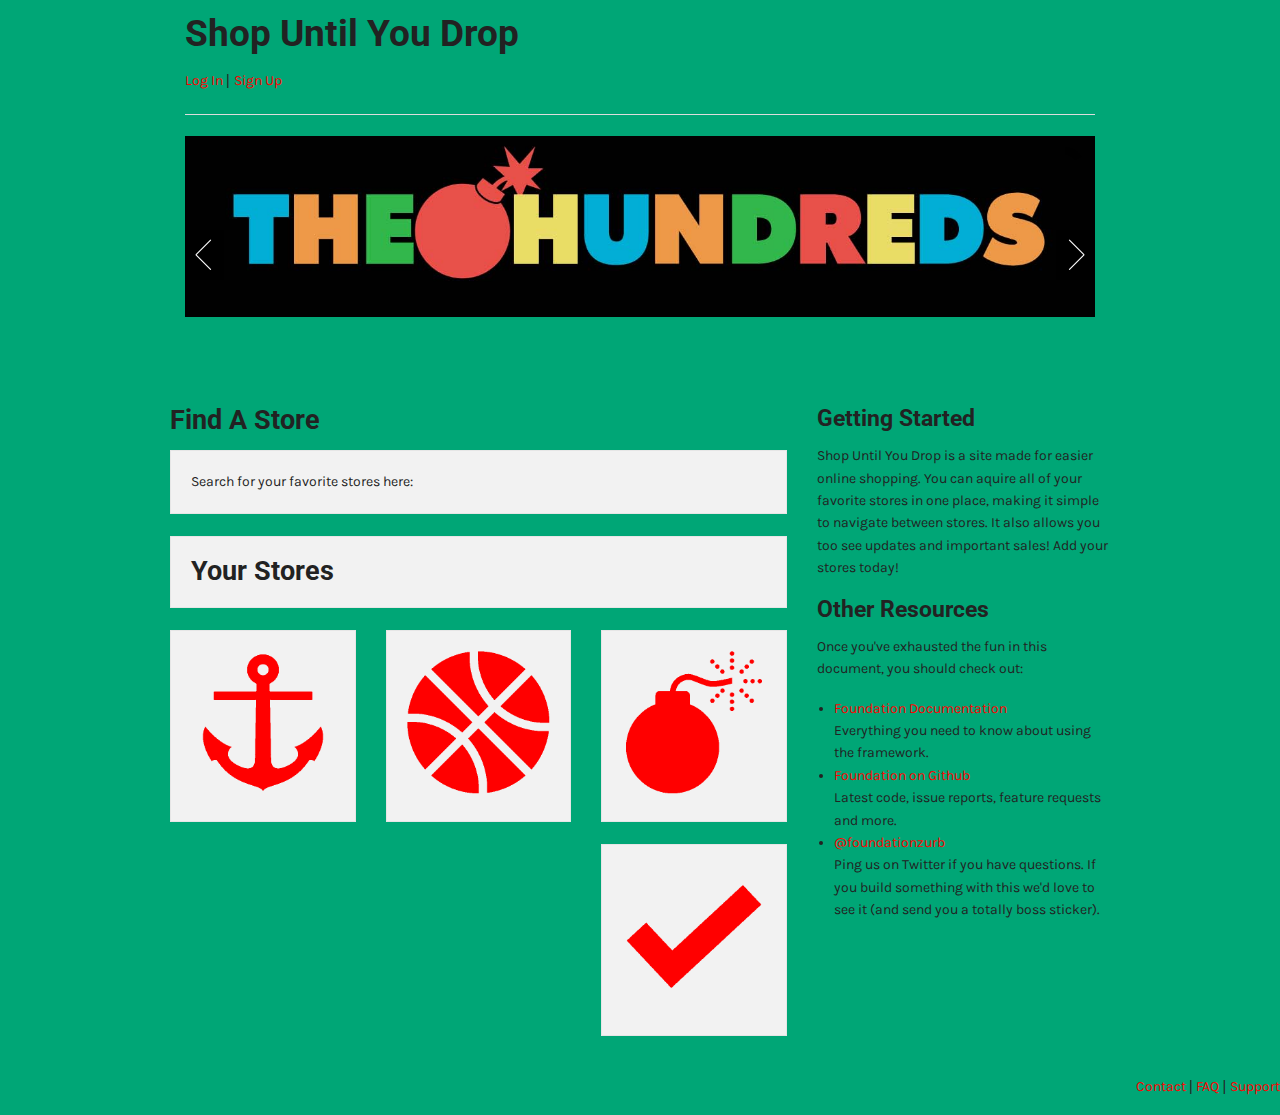
<file: foundation/index.html>
<!DOCTYPE html>

<!-- paulirish.com/2008/conditional-stylesheets-vs-css-hacks-answer-neither/ -->
<!--[if IE 8]>    <html class="no-js lt-ie9" lang="en"> <![endif]-->
<!--[if gt IE 8]><!--> <html class="no-js" lang="en"> <!--<![endif]-->
<head>
  <meta charset="utf-8" />

  <!-- Set the viewport width to device width for mobile -->
  <meta name="viewport" content="width=device-width" />

  <title>Shop Until You Drop</title>
  
  <!-- Included CSS Files (Uncompressed) -->
  <!--
  <link rel="stylesheet" href="stylesheets/foundation.min.css">
  -->
  
  <!-- Included CSS Files (Compressed) -->
  <link href='http://fonts.googleapis.com/css?family=Karla' 
  rel='stylesheet' type='text/css'>
  <link href='http://fonts.googleapis.com/css?family=Roboto:700' 
  rel='stylesheet' type='text/css'>
  <link rel="stylesheet" href="stylesheets/foundation.min.css">
  <link rel="stylesheet" href="stylesheets/app.css">

  <script src="javascripts/modernizr.foundation.js"></script>
</head>
<body>

  <div class="row">
    <div class="twelve columns">
    
      <h2 class = "title">Shop Until You Drop</h2>
    
      <div class = "login">
        <p><a href= "#"> Log In </a>| 
           <a href= "#"> Sign Up </a> 
        </p>
      </div>
      <hr />
    </div>
  </div>

  <div class="row">
    <div class="twelve columns">
    
      <div id="featured">
        <img src="images/hundreds.jpg" alt="slide image">
        <img src="images/supreme.jpg" alt="slide image">
        <img src="images/timberland.jpg" alt="slide image">
      </div>
    </div>
  
  <div class="row">
    <div class="eight columns">
      <h3 class = "title">Find A Store</h3>

      <!-- Grid Example -->
      <div class="row">
        <div class="twelve columns">
          <div class="panel">
            <p class = "content">Search for your favorite stores here:</p>
          </div>
        </div>
      </div>
      <div class="row">
        <div class="twelve columns">
          <div class="panel">
            <h3 class = "title">Your Stores</h3>
          </div>
        </div>
      </div>
      <div class="row">
        <div class="four columns">
          <div class="panel">
            <p><img src="images/anchor.gif" /></p>
          </div>
        </div>
        <div class="four columns">
          <div class="panel">
            <p><img src="images/basketball.gif" /></p>
          </div>
        </div>
        <div class="four columns">
          <div class="panel">
            <p><img src="images/bomb.gif" /></p>
          </div>
        </div>
        <div class="four columns">
          <div class="panel">
            <p><img src="images/check.gif" /></p>
          </div>
        </div>
      </div>
      
      

      <div class="row">
        <div class="six columns">
          <p> </p>
        </div>
      </div>
      
    </div>

    <div class="four columns">
      <h4 class ="title">Getting Started</h4>
      <p class= "content">Shop Until You Drop is a site made for easier online shopping.
        You can aquire all of your favorite stores in one place, making 
        it simple to navigate between stores. It also allows you too see
        updates and important sales! Add your stores today!
      </p>

      <h4 class = "title">Other Resources</h4>
      <p class = "content">Once you've exhausted the fun in this document, you should check out:</p>
      <ul class="disc">
        <div class = "login">
          <div class = "content">
            <li><a href="http://foundation.zurb.com/docs">Foundation Documentation</a><br />Everything you need to know about using the framework.</li>
            <li><a href="http://github.com/zurb/foundation">Foundation on Github</a><br />Latest code, issue reports, feature requests and more.</li>
            <li><a href="http://twitter.com/foundationzurb">@foundationzurb</a><br />Ping us on Twitter if you have questions. If you build something with this we'd love to see it (and send you a totally boss sticker).</li>
              </ul>
          </div>
        </div>
    </div>
  </div>
  
  <div class ="foot">
    <footer>
      <div class = "login">
        <p><a href= "contact.html"> Contact </a>| 
        <a href= "#"> FAQ </a>|
        <a href= "#"> Support </a> 
        </p>
      </div>
    </footer> 
  </div>
  
  
 
  
  
  <!-- Included JS Files (Uncompressed) -->
  <!--
  <script src="javascripts/jquery.js"></script><script src="javascripts/jquery.foundation.mediaQueryToggle.js"></script><script src="javascripts/jquery.foundation.forms.js"></script><script src="javascripts/jquery.foundation.reveal.js"></script><script src="javascripts/jquery.foundation.orbit.js"></script><script src="javascripts/jquery.foundation.navigation.js"></script><script src="javascripts/jquery.foundation.buttons.js"></script><script src="javascripts/jquery.foundation.tabs.js"></script><script src="javascripts/jquery.foundation.tooltips.js"></script><script src="javascripts/jquery.foundation.accordion.js"></script><script src="javascripts/jquery.placeholder.js"></script><script src="javascripts/jquery.foundation.alerts.js"></script><script src="javascripts/jquery.foundation.topbar.js"></script><script src="javascripts/jquery.foundation.joyride.js"></script><script src="javascripts/jquery.foundation.clearing.js"></script><script src="javascripts/jquery.foundation.magellan.js"></script>
  -->
  
  <!-- Included JS Files (Compressed) -->
  <script src="javascripts/jquery.js"></script>
  <script src="javascripts/foundation.min.js"></script>
  
  <!-- Initialize JS Plugins -->
  <script src="javascripts/app.js"></script>

  
    <script>
    $(window).load(function(){
      $("#featured").orbit();
    });
    </script> 
  
</body>
</html>
</file>
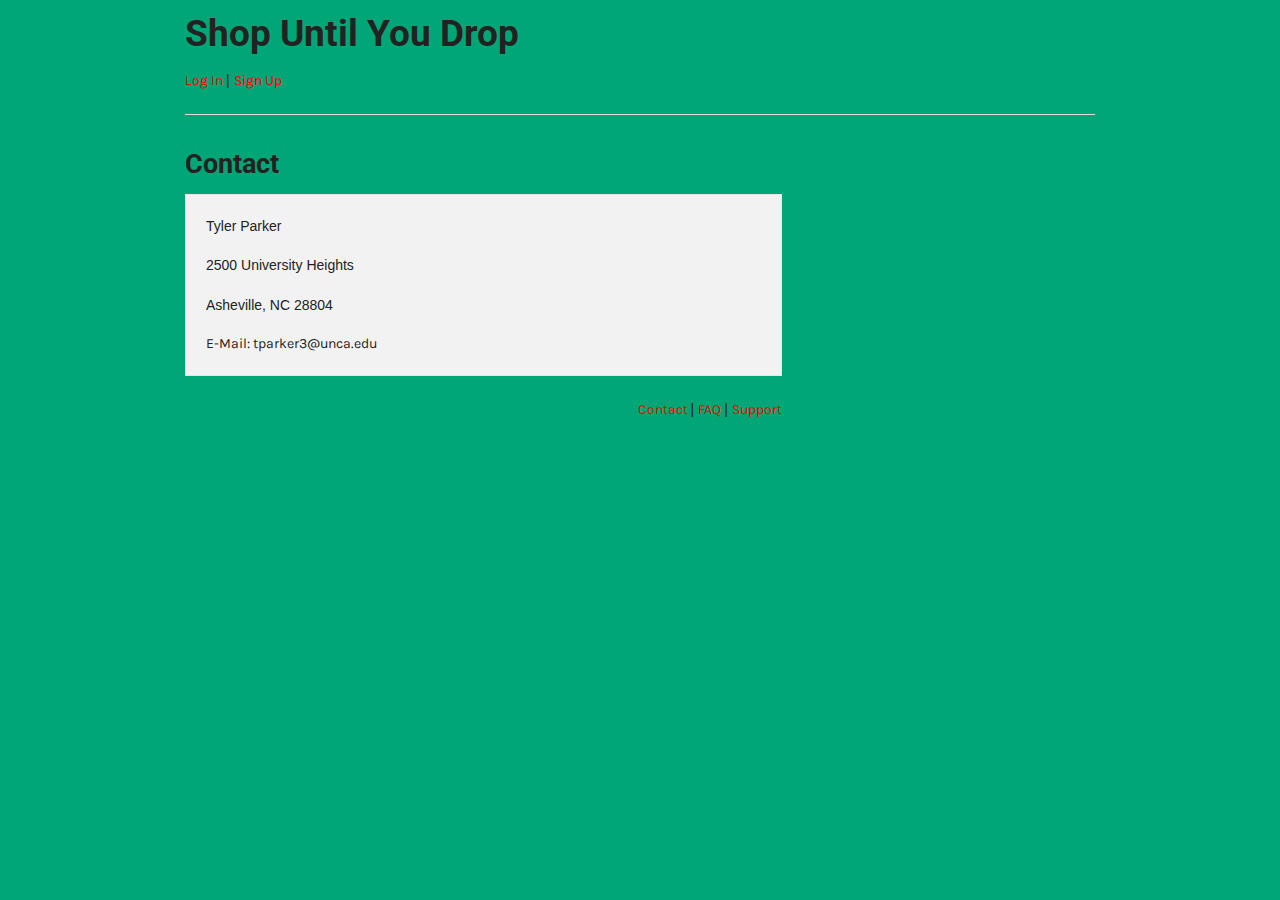
<file: foundation/contact.html>
<!DOCTYPE html>

<!-- paulirish.com/2008/conditional-stylesheets-vs-css-hacks-answer-neither/ -->
<!--[if IE 8]>    <html class="no-js lt-ie9" lang="en"> <![endif]-->
<!--[if gt IE 8]><!--> <html class="no-js" lang="en"> <!--<![endif]-->
<head>
  <meta charset="utf-8" />

  <!-- Set the viewport width to device width for mobile -->
  <meta name="viewport" content="width=device-width" />

  <title>Shop Until You Drop</title>
  
  <!-- Included CSS Files (Uncompressed) -->
  <!--
  <link rel="stylesheet" href="stylesheets/foundation.min.css">
  -->
  
  <!-- Included CSS Files (Compressed) -->
  <link href='http://fonts.googleapis.com/css?family=Karla' 
  rel='stylesheet' type='text/css'>
  <link href='http://fonts.googleapis.com/css?family=Roboto:700' 
  rel='stylesheet' type='text/css'>
  <link rel="stylesheet" href="stylesheets/foundation.min.css">
  <link rel="stylesheet" href="stylesheets/app.css">

  <script src="javascripts/modernizr.foundation.js"></script>
</head>
<body>

  <div class="row">
    <div class="twelve columns">
    
      <h2 class = "title">Shop Until You Drop</h2>
    
      <div class = "login">
        <p><a href= "#"> Log In </a>| 
           <a href= "#"> Sign Up </a> 
        </p>
      </div>
      <hr />
    </div>
  </div>

  
  
  <div class="row">
    <div class="eight columns">
      <h3 class = "title">Contact</h3>

      <!-- Grid Example -->
      <div class="row">
        <div class="twelve columns">
          <div class="panel">
            
            <p class- "content">Tyler Parker</p>
            <p class- "content">2500 University Heights</p>
            <p class- "content">Asheville, NC 28804</p>
            <p class = "content">E-Mail: tparker3@unca.edu</p>
          </div>
        </div>
      </div>
      
  <div class ="foot">
    <footer>
      <div class = "login">
        <p><a href= "#"> Contact </a>| 
        <a href= "#"> FAQ </a>|
        <a href= "#"> Support </a> 
        </p>
      </div>
    </footer> 
  </div>
  
  
 
  
  
  <!-- Included JS Files (Uncompressed) -->
  <!--
  <script src="javascripts/jquery.js"></script><script src="javascripts/jquery.foundation.mediaQueryToggle.js"></script><script src="javascripts/jquery.foundation.forms.js"></script><script src="javascripts/jquery.foundation.reveal.js"></script><script src="javascripts/jquery.foundation.orbit.js"></script><script src="javascripts/jquery.foundation.navigation.js"></script><script src="javascripts/jquery.foundation.buttons.js"></script><script src="javascripts/jquery.foundation.tabs.js"></script><script src="javascripts/jquery.foundation.tooltips.js"></script><script src="javascripts/jquery.foundation.accordion.js"></script><script src="javascripts/jquery.placeholder.js"></script><script src="javascripts/jquery.foundation.alerts.js"></script><script src="javascripts/jquery.foundation.topbar.js"></script><script src="javascripts/jquery.foundation.joyride.js"></script><script src="javascripts/jquery.foundation.clearing.js"></script><script src="javascripts/jquery.foundation.magellan.js"></script>
  -->
  
  <!-- Included JS Files (Compressed) -->
  <script src="javascripts/jquery.js"></script>
  <script src="javascripts/foundation.min.js"></script>
  
  <!-- Initialize JS Plugins -->
  <script src="javascripts/app.js"></script>

  
    <script>
    $(window).load(function(){
      $("#featured").orbit();
    });
    </script> 
  
</body>
</html>
</file>
<file: foundation/stylesheets/app.css>
/* Artfully masterminded by ZURB  */

/* -------------------------------------------------- 
   Table of Contents
-----------------------------------------------------
:: Shared Styles
:: Page Name 1
:: Page Name 2
*/


/* -----------------------------------------
   Shared Styles
----------------------------------------- */



/* -----------------------------------------
   Page Name 1
----------------------------------------- */

body {
  background: #00A676;
}

.login a {
  color: #ff0000;
  text-align: right;
  font-family: karla;
}

.login a:visited {
  color: #f00;
  text-align: right;
}

.foot {
  text-align: right;
  margin-right: 0px;
}
 .title {
  font-family: Roboto;
}

.content {
 font-family: karla; 
}

/* -----------------------------------------
   Page Name 2
----------------------------------------- */
</file>
